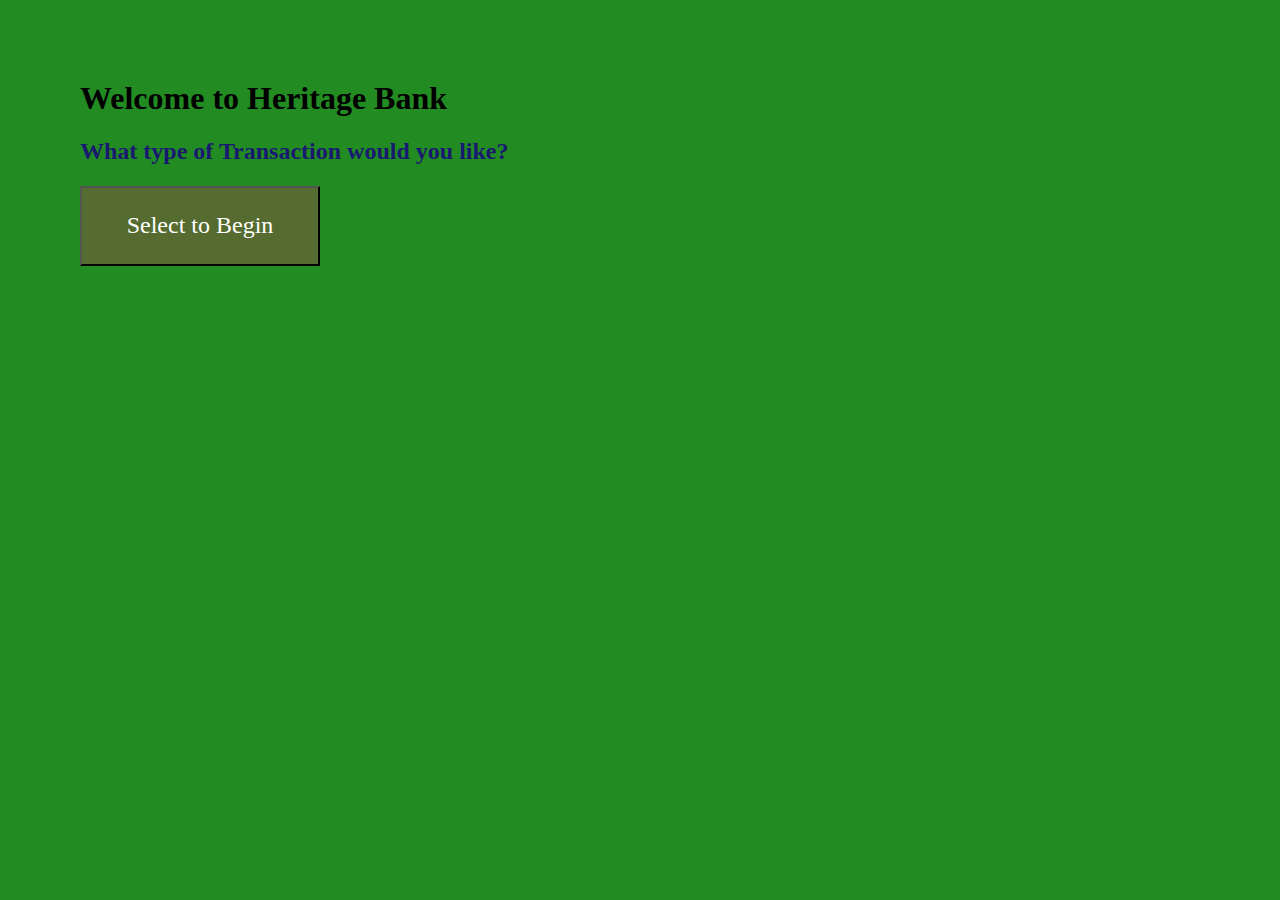
<file: lesson05-banking/index.html>
<!DOCTYPE html>
<html lang="zxx">

<head>
    <meta charset="utf-8">
    <title>Banking-Lesson-5</title>
    <meta name="viewport" content="width=device-width, initial-scale=1.0">
    <link rel="stylesheet" type="text/css" href="styles/normalize.css">
    <link rel="stylesheet" type="text/css" href="styles/styles.css">
</head>

<body>

    <header>
        <h1>Welcome to Heritage Bank</h1>
    </header>

    <main>
        <section class="items">
            <h2>What type of Transaction would you like?</h2>
            <button class="transtype" onClick="callTransType()">Select to Begin</button>
        </section>
        <script src="scripts/banking.js"></script>
    </main>
    <footer>

    </footer>
</body>

</html>
</file>
<file: lesson05-banking/styles/styles.css>
body {
    background-color: #228B22;
    color: #000000;
    margin-left: 5rem;
    margin-top: 5rem;
}
h2 {
    color: #191970;
}

.what-trans {
    background-color: #FFF8DC;
    color: #000
}
.transtype {
    background-color: darkolivegreen;
    color: white;
    height: 5rem;
    width: 15rem;
    font-size: 1.5rem;
}
.items {
    justify-content: space-around;
}
</file>
